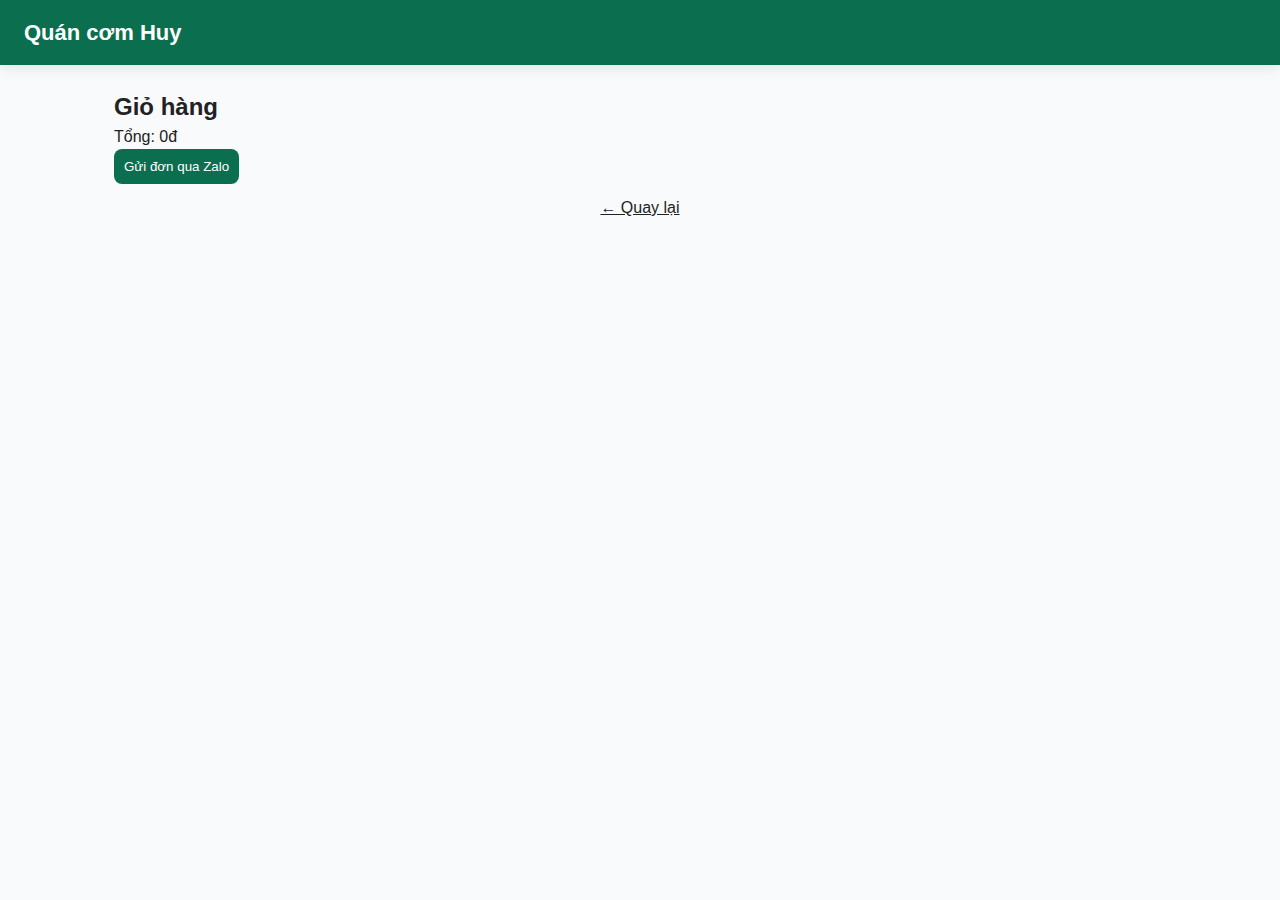
<file: cart.html>
<!doctype html>
<html lang="vi">
<head>
<meta charset="utf-8"><meta name="viewport" content="width=device-width,initial-scale=1">
<title>Giỏ hàng - Quán cơm Huy</title>
<link rel="stylesheet" href="style.css">
</head>
<body>
<header class="header"><div class="logo">Quán cơm Huy</div></header>
<main class="container">
  <h2>Giỏ hàng</h2>
  <div class="cart-list" id="cartList"></div>
  <div class="total">Tổng: <span id="totalPrice">0</span>đ</div>
  <button class="checkout-btn" onclick="goCheckout()">Gửi đơn qua Zalo</button>
  <a href="index.html" style="display:block;margin-top:12px;text-align:center;">← Quay lại</a>
</main>
<script>
function renderCartPage(){ const list = document.getElementById('cartList'); const cart = JSON.parse(localStorage.getItem('qc_cart') || '{}'); let total=0; list.innerHTML=''; Object.keys(cart).forEach(name=>{ const it=cart[name]; const sub = it.price * it.qty; total+=sub; const div = document.createElement('div'); div.className='cart-item'; div.innerHTML = `<div style="display:flex;gap:12px;align-items:center"><img src="${it.img||''}" style="width:84px;height:64px;object-fit:cover;border-radius:8px"><div><strong>${name}</strong><br>${it.price.toLocaleString()}đ</div></div><div style="text-align:right"><div style="margin-bottom:8px">Số lượng: ${it.qty}</div><div><strong>${sub.toLocaleString()}đ</strong></div></div>`; list.appendChild(div); }); document.getElementById('totalPrice').innerText = total.toLocaleString(); }
function goCheckout(){ const cart = JSON.parse(localStorage.getItem('qc_cart')||'{}'); if(Object.keys(cart).length===0){alert('Giỏ hàng trống'); return;} let msg='🛵 ĐƠN HÀNG MỚI\n\n'; let total=0; Object.keys(cart).forEach(k=>{ const it=cart[k]; msg += `• ${k} x ${it.qty} = ${(it.qty*it.price).toLocaleString()}đ\n`; total+=it.qty*it.price; }); msg += `\nTổng: ${total.toLocaleString()}đ`; window.open('https://zalo.me/0911331979?text=' + encodeURIComponent(msg),'_blank'); localStorage.removeItem('qc_cart'); window.location.href='index.html'; }
document.addEventListener('DOMContentLoaded', renderCartPage);
</script>
</body>
</html>
</file>
<file: style.css>
/* style.css - polished UI for Quán cơm Huy */

/* RESET */
*{box-sizing:border-box;margin:0;padding:0;font-family:Inter, Arial, sans-serif}
body{background:#f8fafc;color:#222;line-height:1.5}
a{color:inherit}

/* HEADER */
.header{background:#0b6e4f;padding:16px 24px;display:flex;justify-content:space-between;align-items:center;position:sticky;top:0;z-index:1000;box-shadow:0 4px 14px rgba(0,0,0,0.08)}
.logo{color:#fff;font-weight:800;font-size:22px}
.header nav a{color:#fff;margin-left:16px;text-decoration:none;font-weight:600}
.header nav a:hover{opacity:0.95}

/* SIDEBAR SEARCH */
.sidebar-search{position:fixed;left:18px;top:120px;width:220px;background:#fff;padding:12px;border-radius:10px;box-shadow:0 8px 24px rgba(0,0,0,0.06);z-index:900}
.sidebar-search input{width:100%;padding:10px;border-radius:8px;border:1px solid #eee}

/* BANNER */
.banner-slider{max-width:1200px;margin:20px auto;border-radius:12px;overflow:hidden;box-shadow:0 6px 22px rgba(0,0,0,0.12)}
.slide img{width:100%;height:420px;object-fit:cover;display:block}

/* SECTIONS */
.container{max-width:1100px;margin:0 auto;padding:24px}
.section{margin-bottom:28px}
.section h2{text-align:center;color:#0b6e4f;font-size:28px;margin-bottom:18px}

/* MENU GRID */
.menu-grid{display:grid;grid-template-columns:repeat(auto-fit,minmax(220px,1fr));gap:22px}
.menu-item{background:#fff;border-radius:12px;padding:14px;text-align:center;box-shadow:0 6px 18px rgba(11,110,79,0.06);transition:transform .18s ease,box-shadow .18s ease}
.menu-item:hover{transform:translateY(-6px);box-shadow:0 12px 28px rgba(11,110,79,0.08)}
.menu-item img{width:100%;height:150px;object-fit:cover;border-radius:8px;margin-bottom:10px}
.menu-item h3{color:#0b6e4f;margin-bottom:8px}
.price{font-weight:700;color:#0b6e4f;margin-bottom:8px}
.add-to-cart-btn{background:#0b6e4f;color:#fff;border:none;padding:10px;border-radius:8px;cursor:pointer;font-weight:700}

/* POPUPS */
.popup{position:fixed;inset:0;display:flex;align-items:center;justify-content:center;background:rgba(0,0,0,0.45);z-index:3000}
.hidden{display:none}
.popup-box{background:#fff;padding:18px;border-radius:12px;box-shadow:0 10px 30px rgba(0,0,0,0.18);width:340px;max-width:92%;text-align:center}
.popup-box img{width:160px;height:120px;object-fit:cover;border-radius:8px;margin-bottom:8px}
.popup-box .close{position:absolute;right:14px;top:10px;font-size:22px;border:none;background:transparent;cursor:pointer}

/* CART PANEL */
#cartPopup{position:fixed;top:0;right:0;bottom:0;width:360px;background:#fff;box-shadow:-8px 0 30px rgba(0,0,0,0.15);transform:translateX(110%);transition:transform .32s ease;padding:18px;z-index:2800}
#cartPopup.active{transform:translateX(0)}
.cart-items{max-height:70vh;overflow:auto;margin-top:12px}
.cart-item{display:flex;gap:10px;align-items:center;margin-bottom:12px}
.cart-item img{width:72px;height:56px;object-fit:cover;border-radius:8px}
.qty-controls{display:flex;gap:8px;align-items:center}
.qty-controls button{background:#0b6e4f;color:#fff;border:none;padding:6px 8px;border-radius:6px;cursor:pointer}
.cart-total{margin-top:12px;text-align:right;font-weight:700;color:#0b6e4f}
.cart-actions{display:flex;gap:8px;margin-top:12px}
.clear-btn{background:#eee;border:none;padding:8px;border-radius:8px;cursor:pointer}
.checkout-btn{background:#0b6e4f;color:#fff;border:none;padding:10px;border-radius:8px;cursor:pointer}

/* FLOATING BUTTONS (includes pill zalo) */
.floating-buttons{position:fixed;right:18px;bottom:18px;display:flex;flex-direction:column;gap:12px;z-index:3200;align-items:center}
.cart-btn{width:64px;height:64px;border-radius:50%;background:#006837;color:#fff;border:none;font-size:22px;display:flex;align-items:center;justify-content:center;position:relative;cursor:pointer}
.cart-count{position:absolute;top:-8px;right:-8px;background:#ff3b30;color:#fff;width:26px;height:26px;border-radius:50%;display:flex;align-items:center;justify-content:center;font-weight:700}
.zalo-pill{background:#fff;border:2px solid #0b6e4f;color:#0b6e4f;padding:10px 14px;border-radius:999px;font-weight:700;cursor:pointer;box-shadow:0 6px 20px rgba(0,0,0,0.08)}

/* RESPONSIVE */
@media(max-width:900px){.sidebar-search{display:none}.slide img{height:220px}.menu-grid{grid-template-columns:repeat(auto-fit,minmax(160px,1fr))}}
/* BANNER TRƯỢT NGANG */
.banner-slider-h {
    position: relative;
    width: 100%;
    max-width: 1400px;
    margin: 20px auto;
    overflow: hidden;
    border-radius: 14px;
    box-shadow: 0 6px 22px rgba(0,0,0,0.15);
}

.banner-track {
    display: flex;
    width: 300%;
    animation: slideHorizontal 18s infinite linear;
}

.banner-track img {
    width: 100%;
    height: 420px;
    object-fit: cover;
}

/* Animation trượt ngang */
@keyframes slideHorizontal {
    0%   { transform: translateX(0); }
    33%  { transform: translateX(0); }

    36%  { transform: translateX(-100%); }
    66%  { transform: translateX(-100%); }

    69%  { transform: translateX(-200%); }
    99%  { transform: translateX(-200%); }
}

/* NÚT ĐIỀU HƯỚNG */
.banner-btn {
    position: absolute;
    top: 50%;
    transform: translateY(-50%);
    background: rgba(10,92,61,0.75);
    border: none;
    color: #fff;
    padding: 10px 14px;
    font-size: 22px;
    border-radius: 50%;
    cursor: pointer;
}
.banner-btn.prev { left: 12px; }
.banner-btn.next { right: 12px; }
.banner-btn:hover { background: #0b6e4f; }

/* DOTS */
.banner-dots {
    position: absolute;
    bottom: 12px;
    left: 50%;
    transform: translateX(-50%);
    display: flex;
    gap: 8px;
}
.banner-dots span {
    width: 12px;
    height: 12px;
    border-radius: 50%;
    background: #fff;
    opacity: 0.4;
    cursor: pointer;
}
.banner-dots .active {
    opacity: 1;
    background: #0b6e4f;
}
/* ===== TIÊU ĐỀ CÁC MỤC ===== */
.section h2 {
    color: #0b6e4f !important;
    font-size: 28px;
    margin-bottom: 16px;
    font-weight: 800;
    text-shadow: 0 1px 0 #e8f5f0;
}

/* ===== NỘI DUNG CHUNG ===== */
.section p,
.section div,
.section span {
    color: #333 !important;
}

/* ===== KHUYẾN MÃI ===== */
.promo p {
    color: #0d8f63 !important;
    font-size: 18px;
    font-weight: 600;
    background: #e9fff3;
    padding: 12px 16px;
    border-radius: 10px;
    display: inline-block;
    border-left: 6px solid #0b6e4f;
    box-shadow: 0 2px 6px rgba(0,0,0,0.08);
}

/* ===== ĐÁNH GIÁ KHÁCH HÀNG ===== */
.reviews .review {
    background: #f7fefb;
    border-left: 5px solid #0b6e4f;
    padding: 14px 18px;
    margin: 12px auto;
    width: 80%;
    border-radius: 8px;
    color: #333 !important;
    font-size: 16px;
    box-shadow: 0 3px 10px rgba(0,0,0,0.05);
}

/* ===== LIÊN HỆ ===== */
.contact p {
    font-size: 17px;
    margin: 6px 0;
    color: #333 !important;
}

.contact iframe {
    box-shadow: 0 4px 18px rgba(0,0,0,0.15);
    border: 2px solid #0b6e4f;
}
</file>
